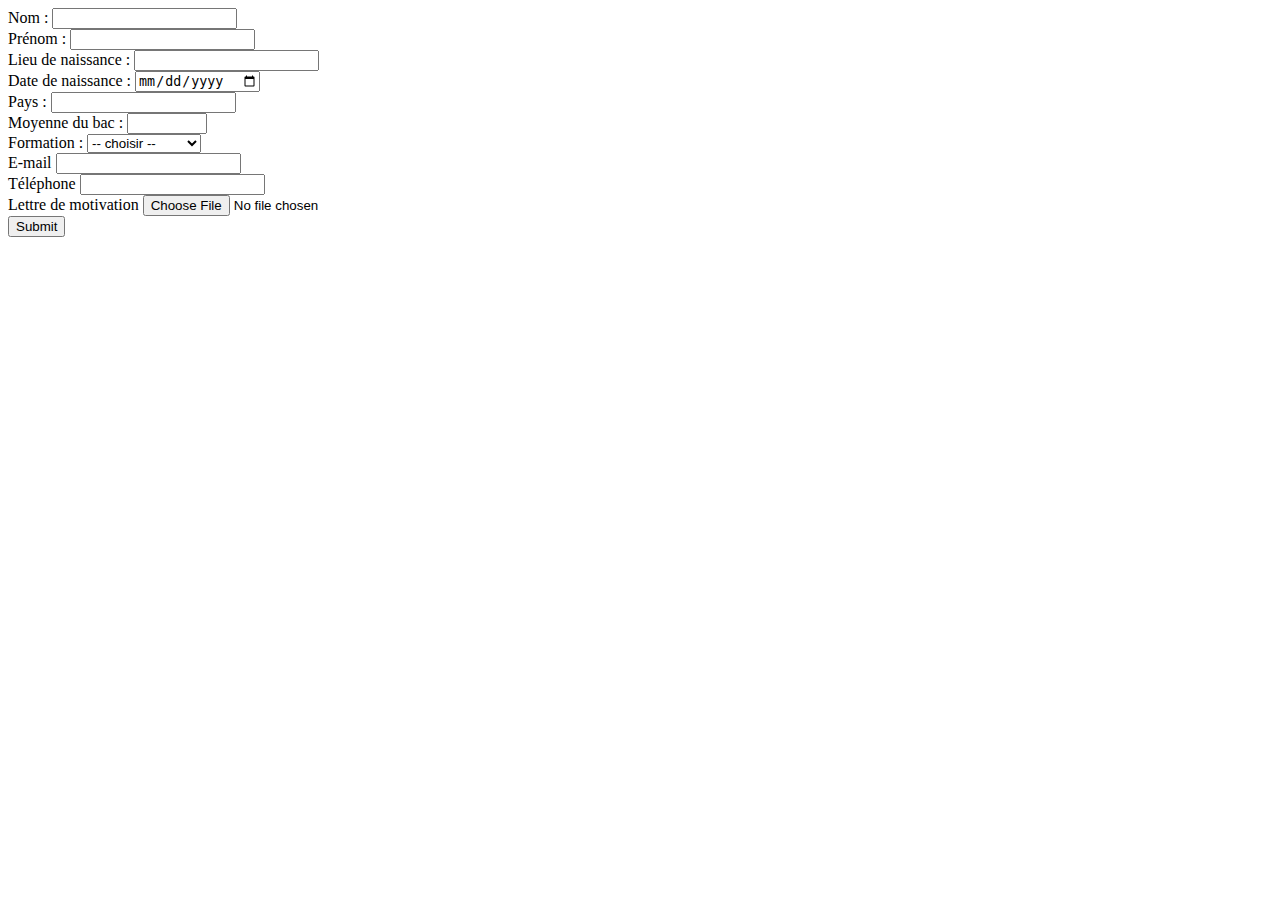
<file: HTML/TP5/index.html>
<!DOCTYPE html>
<html lang="en">
<head>
  <meta charset="UTF-8">
  <meta http-equiv="X-UA-Compatible" content="IE=edge">
  <meta name="viewport" content="width=device-width, initial-scale=1.0">
  <title>Document</title>
</head>
<body>
  <form>
    <div>
      <label for="lastName">Nom : </label> <input id="lastName" type="text">
    </div>
    <div>
      <label for="firstName">Prénom : </label> <input id="firstName" type="text">
    </div>
    <div>
      <label for="birthLocation">Lieu de naissance : </label> <input id="birthLocation" type="text">
    </div>
    <div>
      <label for="birthDate">Date de naissance : </label> <input id="birthDate" type="date">
    </div>
    <div>
      <label for="contryOfOrigin">Pays : </label> <input id="countryOfOrigin" type="text">
    </div>
    <div>
      <label for="bacMean">Moyenne du bac : </label> <input id="BacMean" min="0" max="20" step="0.25" type="number">
    </div>
    <div>
      <label for="formation">Formation : </label>
      <select id="formation">
        <option value=""> -- choisir --</option>
        <option value="Bio">Biologie :</option>
        <option value="Physique">Physique :</option>
        <option value="Chimie">Chimie :</option>
        <option value="Astrophysique">Astrophysique :</option>
        <option value="Informatique">Informatique :</option>
      </select>
      <div>
      <div>
        <label for="email">E-mail</label> <input id="email" type="email">
      </div>
      <div>
        <label for="tel">Téléphone</label> <input id="tel" type="tel">
      </div>
      <div>
        <label for="lettre">Lettre de motivation</label> <input id="lettre" type="file"  accept=".pdf,.docx,.doc,.odt">
      </div>
      <input type="submit">
    </div>
  </form>
</body>
</html>
</file>
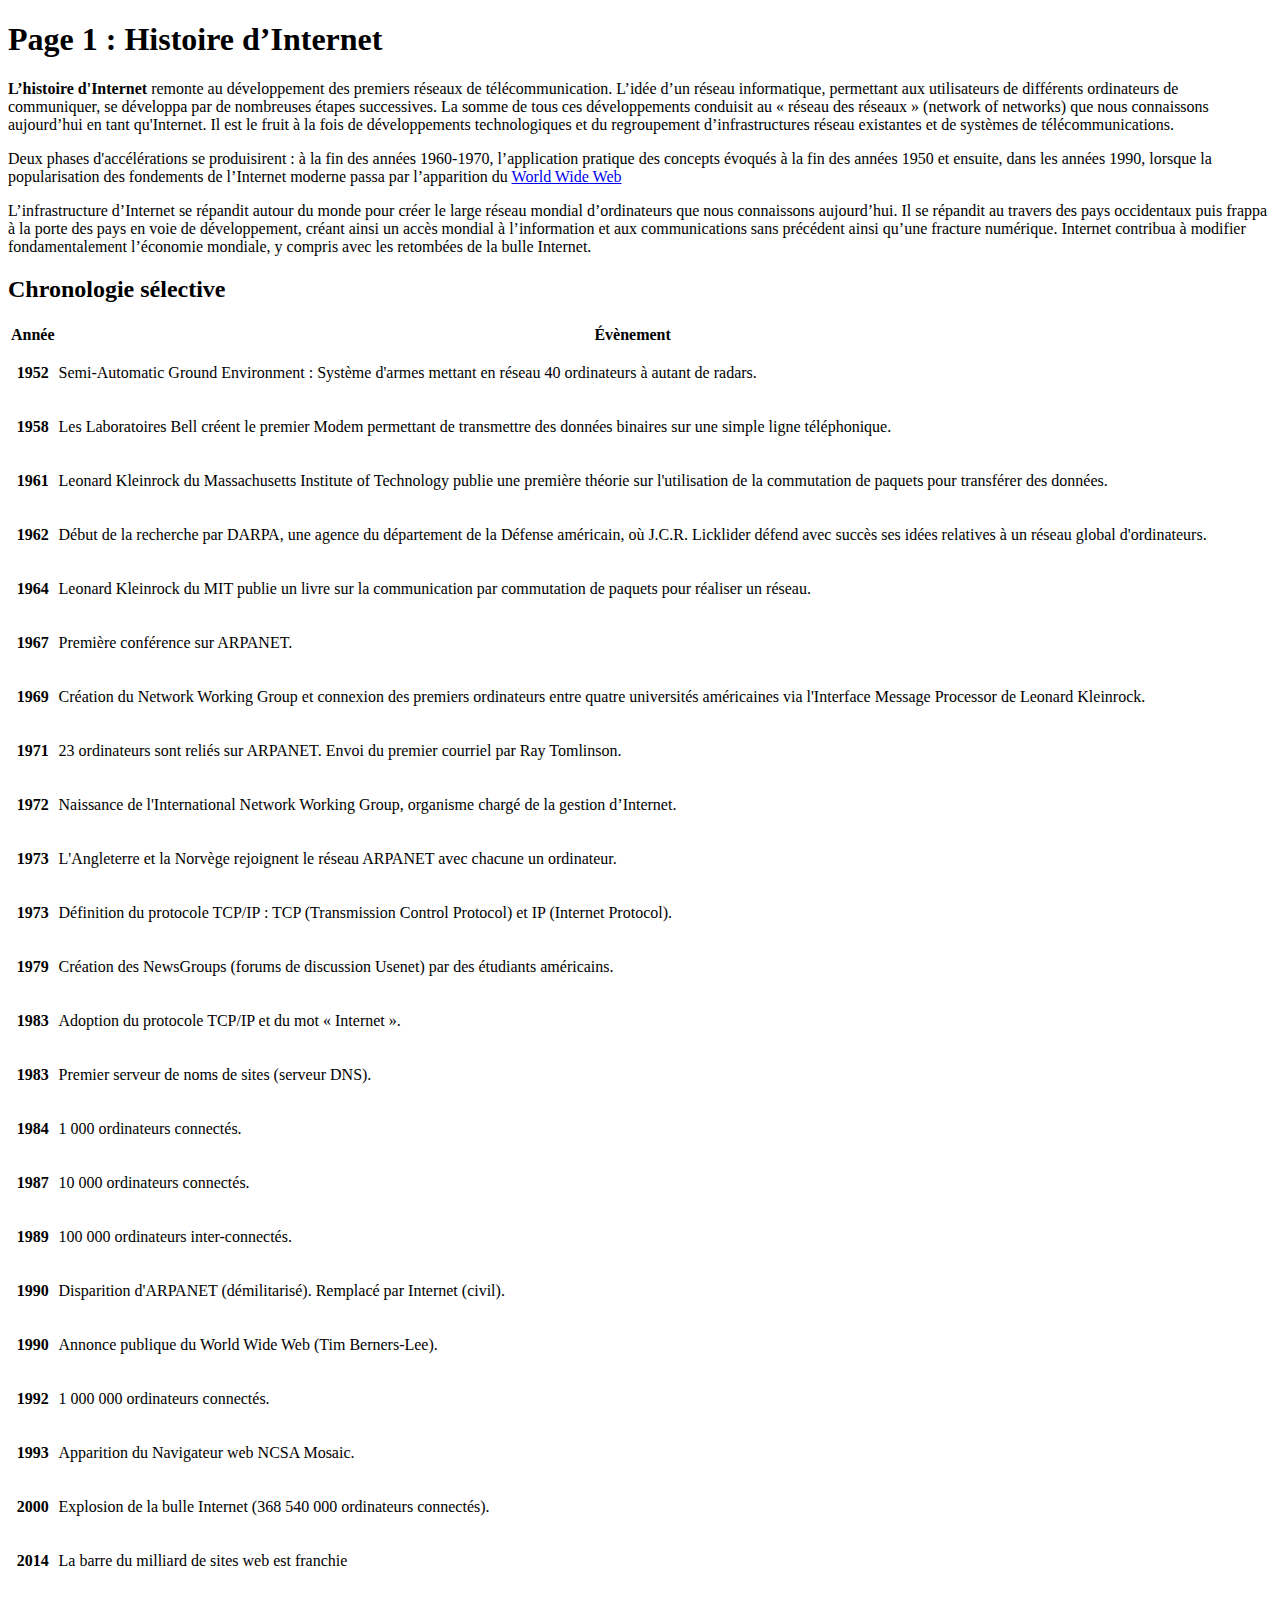
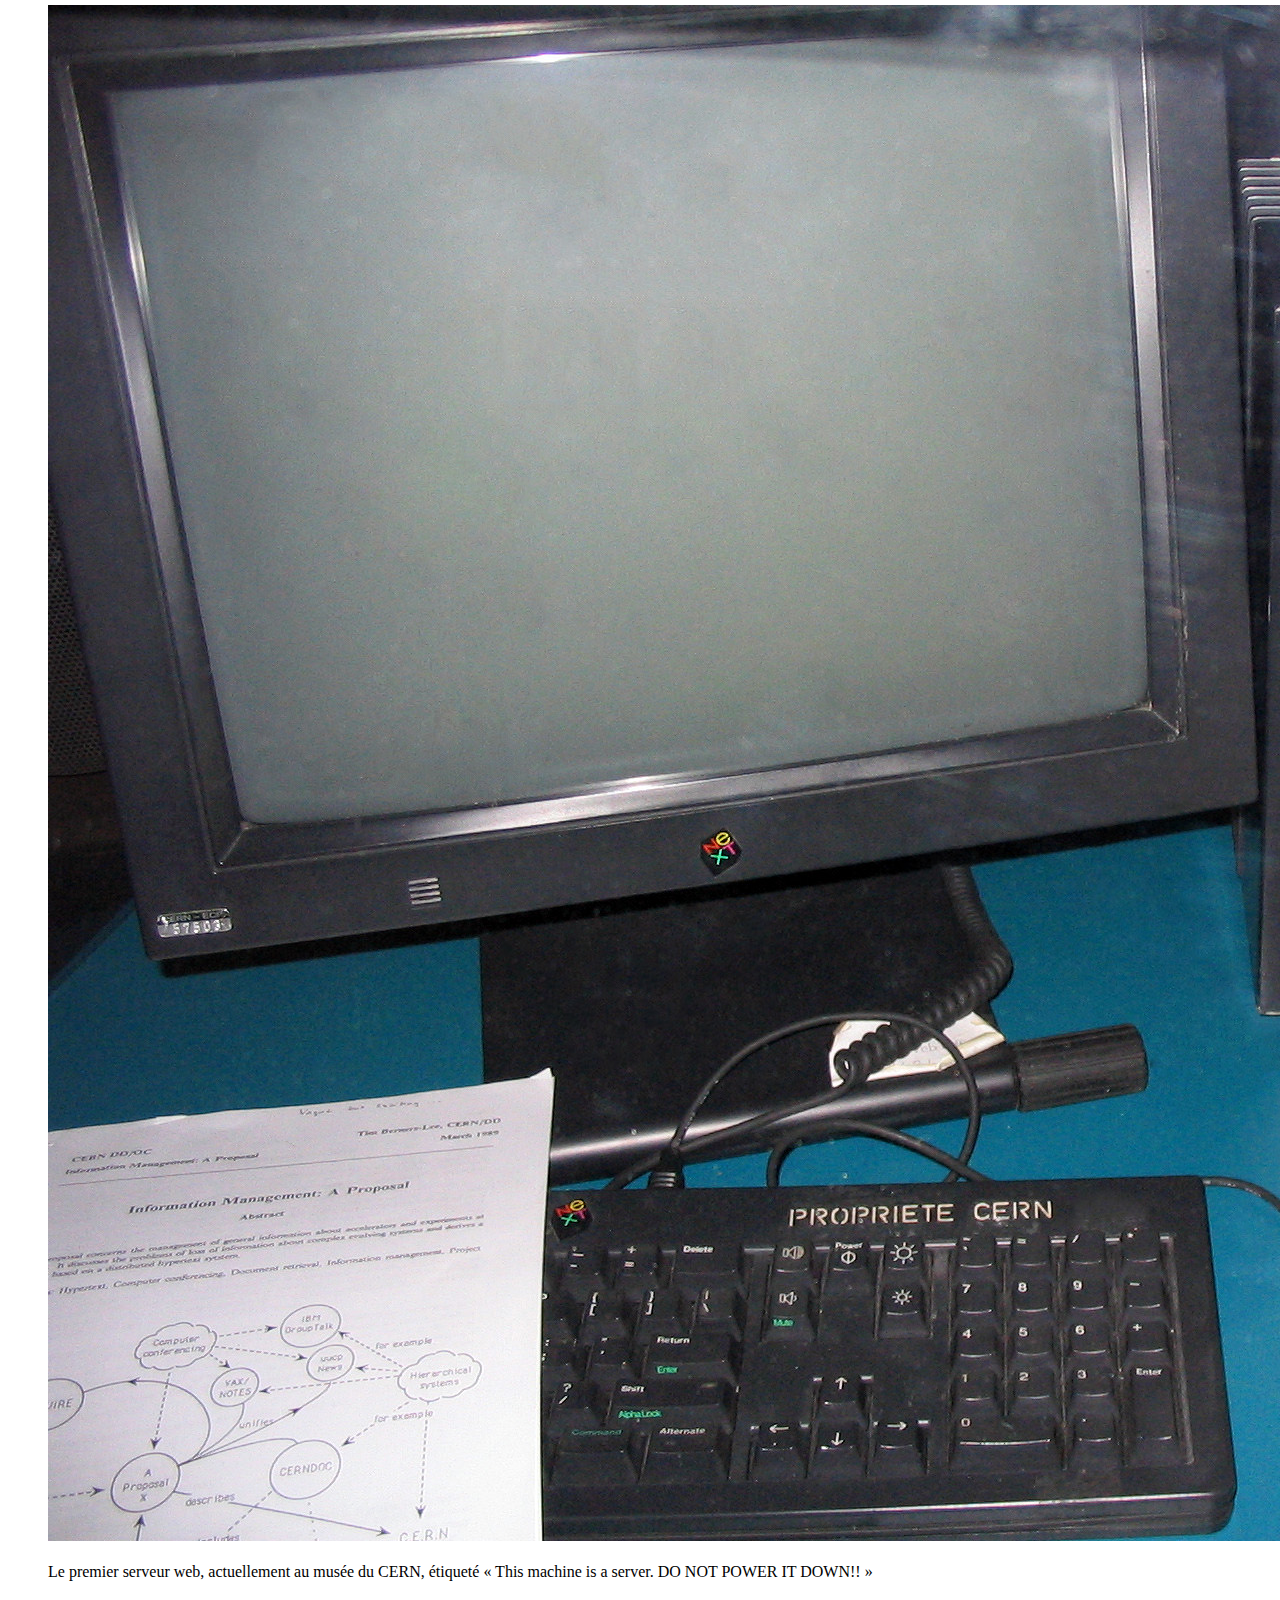
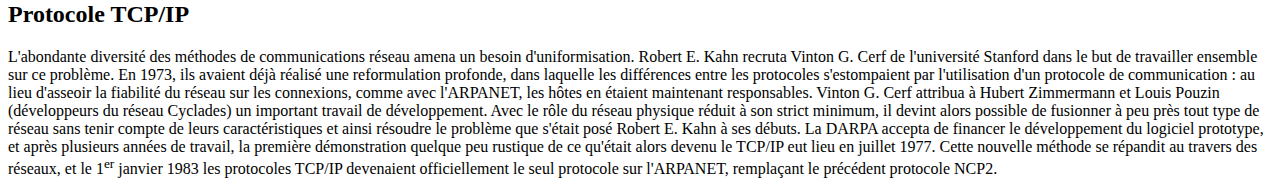
<file: HTML/TP6/index.html>
<!DOCTYPE html>
<html lang="en">
  <head>
    <meta charset="UTF-8" />
    <meta http-equiv="X-UA-Compatible" content="IE=edge" />
    <meta name="viewport" content="width=device-width, initial-scale=1.0" />
    <title>Histoire d’Internet</title>
  </head>
  <body>
    <h1>Page 1 : Histoire d’Internet</h1>
    <p>
      <strong>L’histoire d'Internet</strong> remonte au développement des
      premiers réseaux de télécommunication. L’idée d’un réseau informatique,
      permettant aux utilisateurs de différents ordinateurs de communiquer, se
      développa par de nombreuses étapes successives. La somme de tous ces
      développements conduisit au « réseau des réseaux » (network of networks)
      que nous connaissons aujourd’hui en tant qu'Internet. Il est le fruit à la
      fois de développements technologiques et du regroupement d’infrastructures
      réseau existantes et de systèmes de télécommunications.
    </p>
    <p>
      Deux phases d'accélérations se produisirent : à la fin des années
      1960-1970, l’application pratique des concepts évoqués à la fin des années
      1950 et ensuite, dans les années 1990, lorsque la popularisation des
      fondements de l’Internet moderne passa par l’apparition du
      <a href="./pages/world-wide-web.html">World Wide Web</a>
    </p>
    <p>
      L’infrastructure d’Internet se répandit autour du monde pour créer le
      large réseau mondial d’ordinateurs que nous connaissons aujourd’hui. Il se
      répandit au travers des pays occidentaux puis frappa à la porte des pays
      en voie de développement, créant ainsi un accès mondial à l’information et
      aux communications sans précédent ainsi qu’une fracture numérique.
      Internet contribua à modifier fondamentalement l’économie mondiale, y
      compris avec les retombées de la bulle Internet.
    </p>
    <h2>Chronologie sélective</h2>
    <table>
      <thead>
        <th>Année</th>
        <th>Évènement</th>
      </thead>
      <tbody>
        <tr>
          <th>1952</td>
          <td>
            <p>
              Semi-Automatic Ground Environment : Système d'armes mettant en
              réseau 40 ordinateurs à autant de radars.
            </p>
          </td>
        </tr>
        <tr>
          <th>1958</th>
          <td>
            <p>
              Les Laboratoires Bell créent le premier Modem permettant de
              transmettre des données binaires sur une simple ligne
              téléphonique.
            </p>
          </td>
        </tr>
        <tr>
          <th>1961</th>
          <td>
            <p>
              Leonard Kleinrock du Massachusetts Institute of Technology publie
              une première théorie sur l'utilisation de la commutation de
              paquets pour transférer des données.
            </p>
          </td>
        </tr>
        <tr>
          <th>1962</th>
          <td>
            <p>
              Début de la recherche par DARPA, une agence du département de la
              Défense américain, où J.C.R. Licklider défend avec succès ses
              idées relatives à un réseau global d'ordinateurs.
            </p>
          </td>
        </tr>
        <tr>
          <th>1964</th>
          <td>
            <p>
              Leonard Kleinrock du MIT publie un livre sur la communication par
              commutation de paquets pour réaliser un réseau.
            </p>
          </td>
        </tr>
        <tr>
          <th>1967</th>
          <td>
            <p>Première conférence sur ARPANET.</p>
          </td>
        </tr>
        <tr>
          <th>1969</th>
          <td>
            <p>
              Création du Network Working Group et connexion des premiers
              ordinateurs entre quatre universités américaines via l'Interface
              Message Processor de Leonard Kleinrock.
            </p>
          </td>
        </tr>
        <tr>
          <th>1971</th>
          <td>
            <p>
              23 ordinateurs sont reliés sur ARPANET. Envoi du premier courriel
              par Ray Tomlinson.
            </p>
          </td>
        </tr>
        <tr>
          <th>1972</th>
          <td>
            <p>
              Naissance de l'International Network Working Group, organisme
              chargé de la gestion d’Internet.
            </p>
          </td>
        </tr>
        <tr>
          <th>1973</th>
          <td>
            <p>
              L'Angleterre et la Norvège rejoignent le réseau ARPANET avec
              chacune un ordinateur.
            </p>
          </td>
        </tr>
        <tr>
          <th>1973</th>
          <td>
            <p>
              Définition du protocole TCP/IP : TCP (Transmission Control
              Protocol) et IP (Internet Protocol).
            </p>
          </td>
        </tr>
        <tr>
          <th>1979</th>
          <td>
            <p>
              Création des NewsGroups (forums de discussion Usenet) par des
              étudiants américains.
            </p>
          </td>
        </tr>
        <tr>
          <th>1983</th>
          <td>
            <p>Adoption du protocole TCP/IP et du mot « Internet ».</p>
          </td>
        </tr>
        <tr>
          <th>1983</th>
          <td>
            <p>Premier serveur de noms de sites (serveur DNS).</p>
          </td>
        </tr>
        <tr>
          <th>1984</th>
          <td>
            <p>1 000 ordinateurs connectés.</p>
          </td>
        </tr>
        <tr>
          <th>1987</th>
          <td>
            <p>10 000 ordinateurs connectés.</p>
          </td>
        </tr>
        <tr>
          <th>1989</th>
          <td>
            <p>100 000 ordinateurs inter-connectés.</p>
          </td>
        </tr>
        <tr>
          <th>1990</th>
          <td>
            <p>
              Disparition d'ARPANET (démilitarisé). Remplacé par Internet
              (civil).
            </p>
          </td>
        </tr>
        <tr>
          <th>1990</th>
          <td>
            <p>Annonce publique du World Wide Web (Tim Berners-Lee).</p>
          </td>
        </tr>
        <tr>
          <th>1992</th>
          <td>
            <p>1 000 000 ordinateurs connectés.</p>
          </td>
        </tr>
        <tr>
          <th>1993</th>
          <td>
            <p>Apparition du Navigateur web NCSA Mosaic.</p>
          </td>
        </tr>
        <tr>
          <th>2000</th>
          <td>
            <p>
              Explosion de la bulle Internet (368 540 000 ordinateurs
              connectés).
            </p>
          </td>
        </tr>
        <tr>
          <th>2014</th>
          <td>
            <p>La barre du milliard de sites web est franchie</p>
          </td>
        </tr>
      </tbody>
    </table>
    <figure>
      <img src="./img/web-server.jpg"><img>
      <figcaption> Le premier serveur web, actuellement au musée du CERN, étiqueté « This machine is a
        server. DO NOT POWER IT DOWN!! »</figcaption>
    </figure>
    <h2>Protocole TCP/IP</h2>
    <p>
      L'abondante diversité des méthodes de communications réseau amena un besoin
      d'uniformisation. Robert E. Kahn recruta Vinton G. Cerf de l'université Stanford dans le but de
      travailler ensemble sur ce problème. En 1973, ils avaient déjà réalisé une reformulation
      profonde, dans laquelle les différences entre les protocoles s'estompaient par l'utilisation d'un
      protocole de communication : au lieu d'asseoir la fiabilité du réseau sur les connexions, comme
      avec l'ARPANET, les hôtes en étaient maintenant responsables. Vinton G. Cerf attribua à
      Hubert Zimmermann et Louis Pouzin (développeurs du réseau Cyclades) un important travail de
      développement.
      Avec le rôle du réseau physique réduit à son strict minimum, il devint alors possible de
      fusionner à peu près tout type de réseau sans tenir compte de leurs caractéristiques et ainsi
      résoudre le problème que s'était posé Robert E. Kahn à ses débuts. La DARPA accepta de
      financer le développement du logiciel prototype, et après plusieurs années de travail, la
      première démonstration quelque peu rustique de ce qu'était alors devenu le TCP/IP eut lieu en
      juillet 1977. Cette nouvelle méthode se répandit au travers des réseaux, et le 1<sup>er</sup> janvier 1983
      les protocoles TCP/IP devenaient officiellement le seul protocole sur l'ARPANET, remplaçant le
      précédent protocole NCP2.
    </p>
  </body>
</html>
</file>
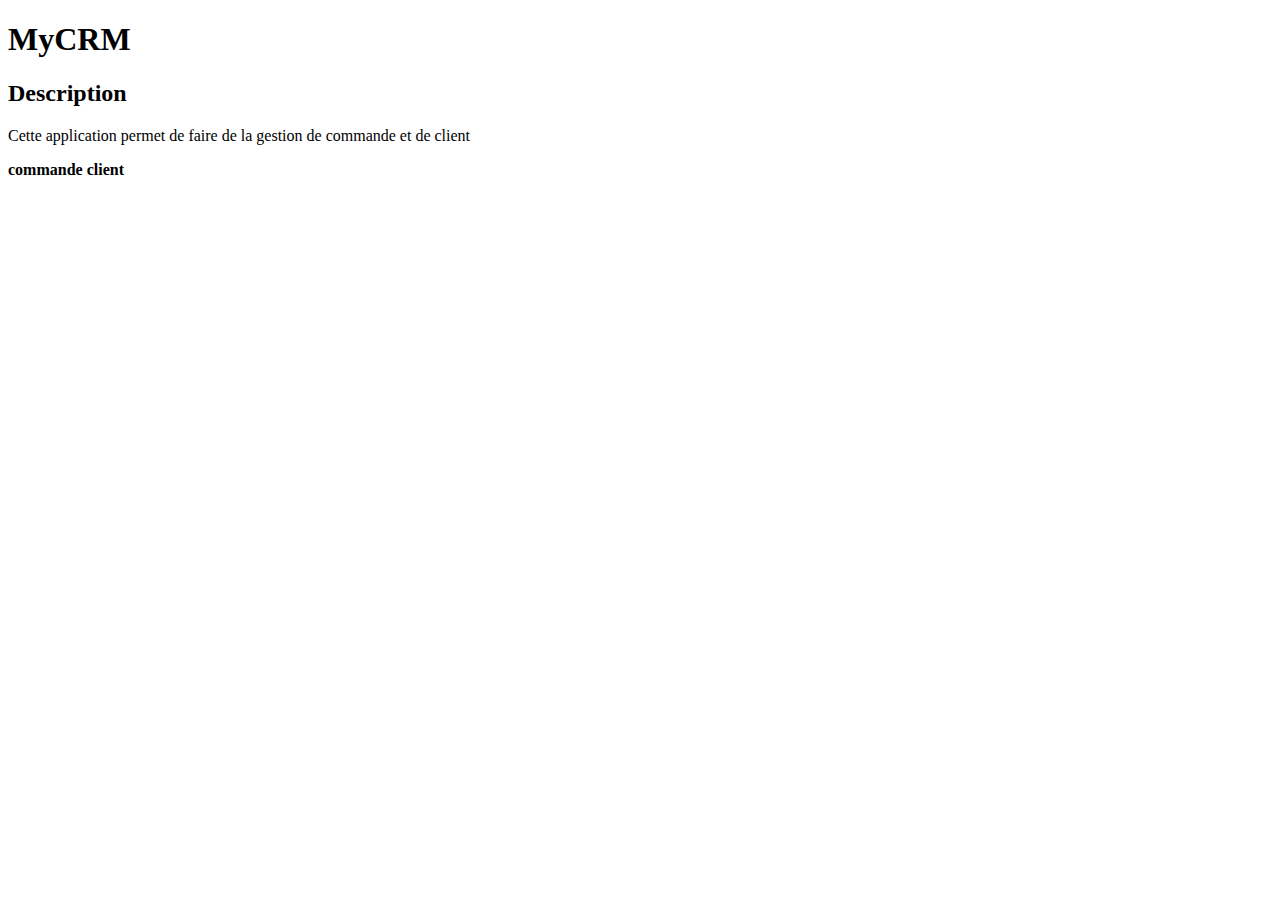
<file: HTML/TP1/home.html>
<!DOCTYPE html>
<html lang="en">
<head>
  <meta charset="UTF-8">
  <meta http-equiv="X-UA-Compatible" content="IE=edge">
  <meta name="viewport" content="width=device-width, initial-scale=1.0">
  <link rel="icon" href="./img/CRM.png">
  <title>CRM</title>
</head>
<body>
  <h1>MyCRM</h1>
  <h2>Description</h2>
  <p>
    Cette application permet de faire de la gestion de commande et de client
  </p>
  <p>
    <strong>commande</strong>
    <strong>client</strong>
  </p>

</body>
</html>
</file>
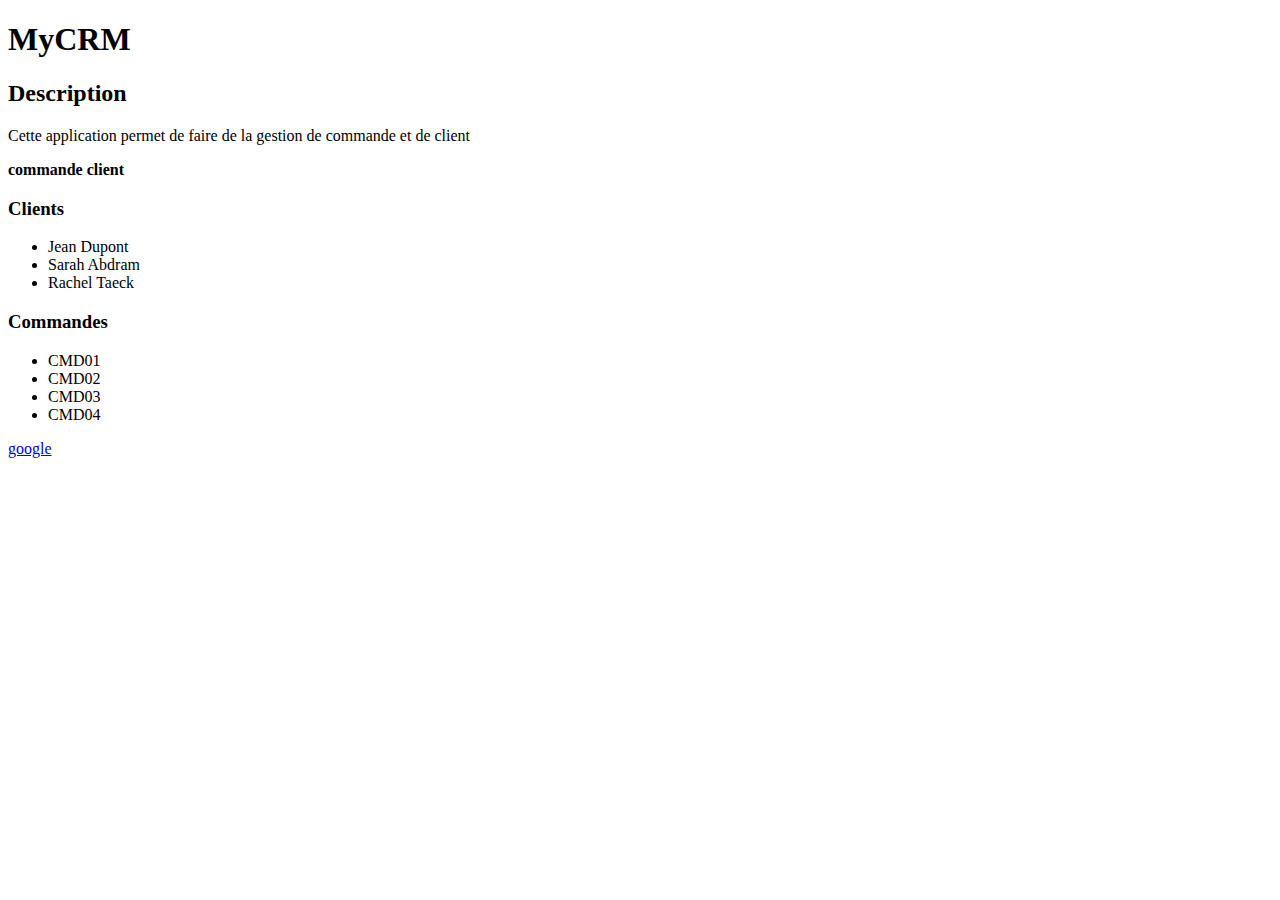
<file: HTML/TP2/home.html>
<!DOCTYPE html>
<html lang="en">
<head>
  <meta charset="UTF-8">
  <meta http-equiv="X-UA-Compatible" content="IE=edge">
  <meta name="viewport" content="width=device-width, initial-scale=1.0">
  <link rel="icon" href="./img/CRM.png">
  <title>CRM</title>
</head>
<body>
  <h1>MyCRM</h1>
  <h2>Description</h2>
  <p>
    Cette application permet de faire de la gestion de commande et de client
  </p>
  <p>
    <strong>commande</strong>
    <strong>client</strong>
  </p>
  <h3>Clients</h3>
  <ul>
    <li>Jean Dupont</li>
    <li>Sarah Abdram</li>
    <li>Rachel Taeck</li>
  </ul>
  <h3>Commandes</h3>
  <ul>
    <li>CMD01</li>
    <li>CMD02</li>
    <li>CMD03</li>
    <li>CMD04</li>
  </ul>
  <a href="https://www.Google.fr">google</a>
</body>
</html>
</file>
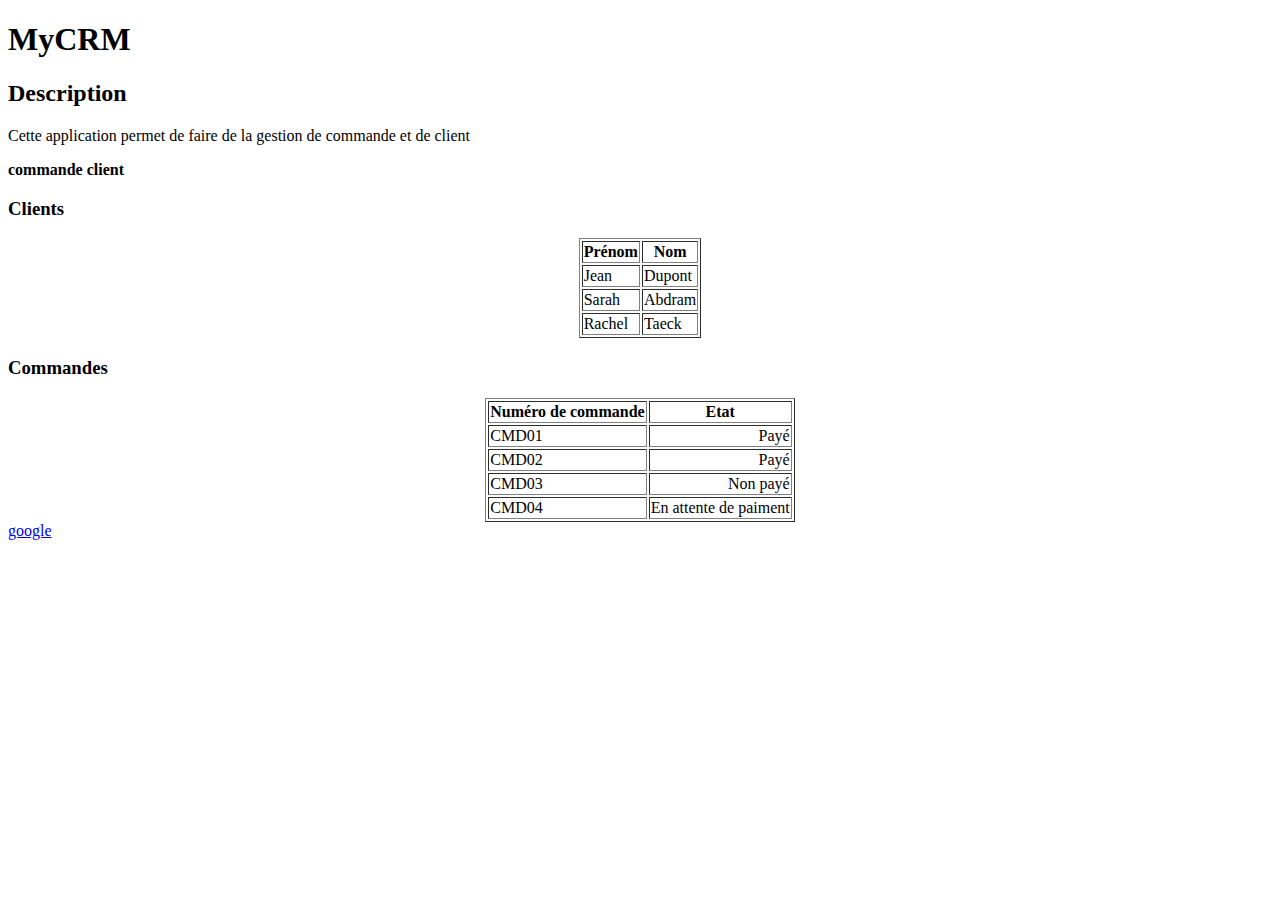
<file: HTML/TP3/home.html>
<!DOCTYPE html>
<html lang="en">
  <head>
    <meta charset="UTF-8" />
    <meta http-equiv="X-UA-Compatible" content="IE=edge" />
    <meta name="viewport" content="width=device-width, initial-scale=1.0" />
    <link rel="icon" href="./img/CRM.png" />
    <title>CRM</title>
  </head>
  <body>
    <h1>MyCRM</h1>
    <h2>Description</h2>
    <p>
      Cette application permet de faire de la gestion de commande et de client
    </p>
    <p>
      <strong>commande</strong>
      <strong>client</strong>
    </p>
    <h3>Clients</h3>
    <table border="1" align="center">
      <thead>
        <tr>
          <th>Prénom</th>
          <th>Nom</th>
        </tr>
      </thead>
      <tbody>
        <tr>
          <td>Jean</td>
          <td>Dupont</td>
        </tr>
        <tr>
          <td>Sarah</td>
          <td>Abdram</td>
        </tr>
        <tr>
          <td>Rachel</td>
          <td>Taeck</td>
        </tr>
      </tbody>
    </table>
    <h3>Commandes</h3>
    <table border="1" align="center">
      <thead>
        <tr>
          <th>Numéro de commande</th>
          <th>Etat</th>
        </tr>
      </thead>
      <tbody>
        <tr>
          <td>CMD01</td>
          <td align="right">Payé</td>
        </tr>
        <tr>
          <td>CMD02</td>
          <td align="right">Payé</td>
        </tr>
        <tr>
          <td>CMD03</td>
          <td align="right">Non payé</td>
        </tr>
        <tr>
          <td>CMD04</td>
          <td align="right">En attente de paiment</td>
        </tr>
      </tbody>
    </table>
    <a href="https://www.Google.fr">google</a>
  </body>
</html>
</file>
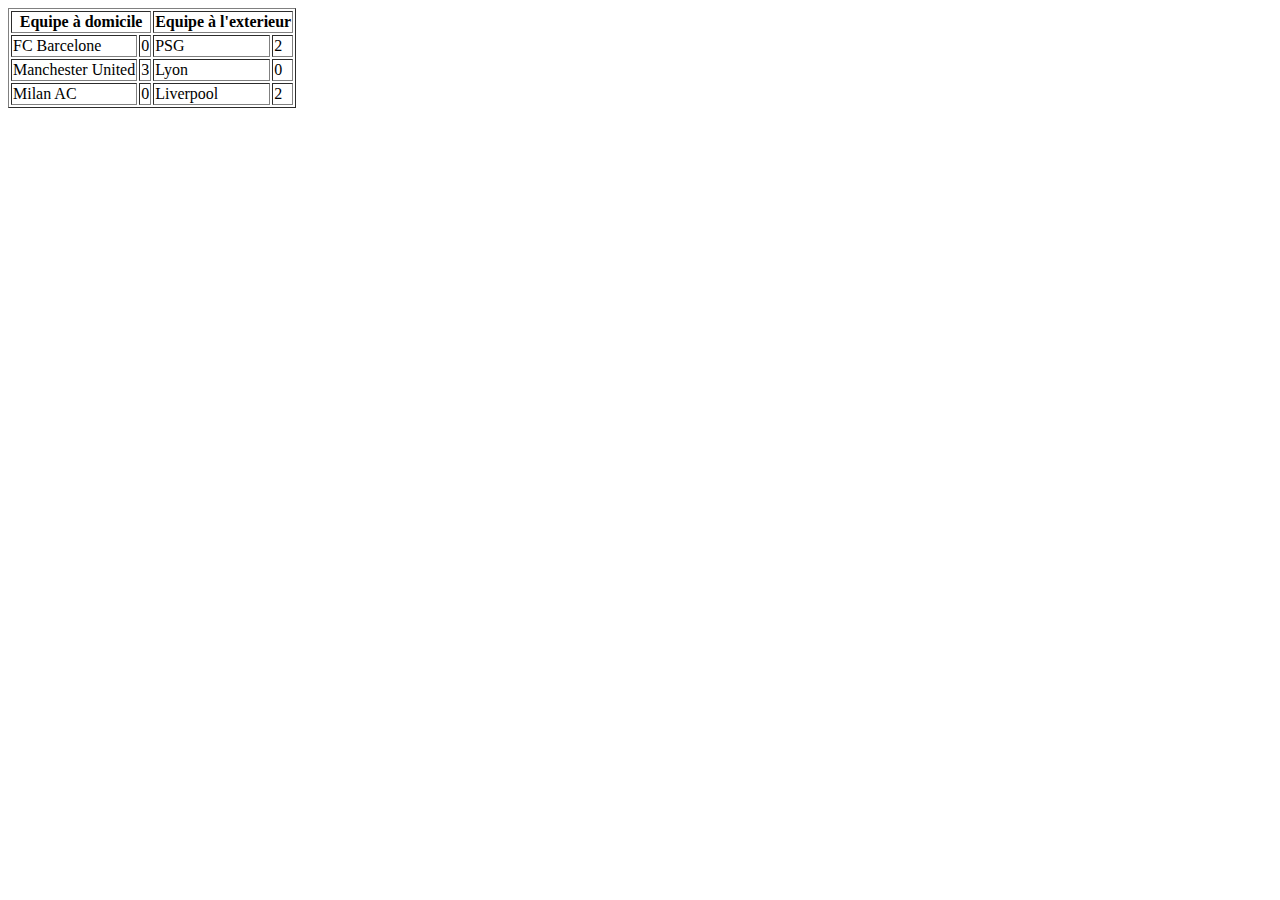
<file: HTML/TP4/scores.html>
<!DOCTYPE html>
<html lang="en">
<head>
  <meta charset="UTF-8">
  <meta http-equiv="X-UA-Compatible" content="IE=edge">
  <meta name="viewport" content="width=device-width, initial-scale=1.0">
  <title>Scores de footbal</title>
</head>
<body>
  <table border="1">
    <thead>
      <tr>
        <th colspan="2">Equipe à domicile</th>
        <th colspan="2">Equipe à l'exterieur</th>
      </tr>
    </thead>
    <tbody>
      <tr>
        <td>FC Barcelone</td>
        <td>0</td>
        <td>PSG</td>
        <td>2</td>
      </tr>
      <tr>
        <td>Manchester United</td>
        <td>3</td>
        <td>Lyon</td>
        <td>0</td>
      </tr>
      <tr>
        <td>Milan AC</td>
        <td>0</td>
        <td>Liverpool</td>
        <td>2</td>
      </tr>
    </tbody>
  </table>
</body>
</html>
</file>
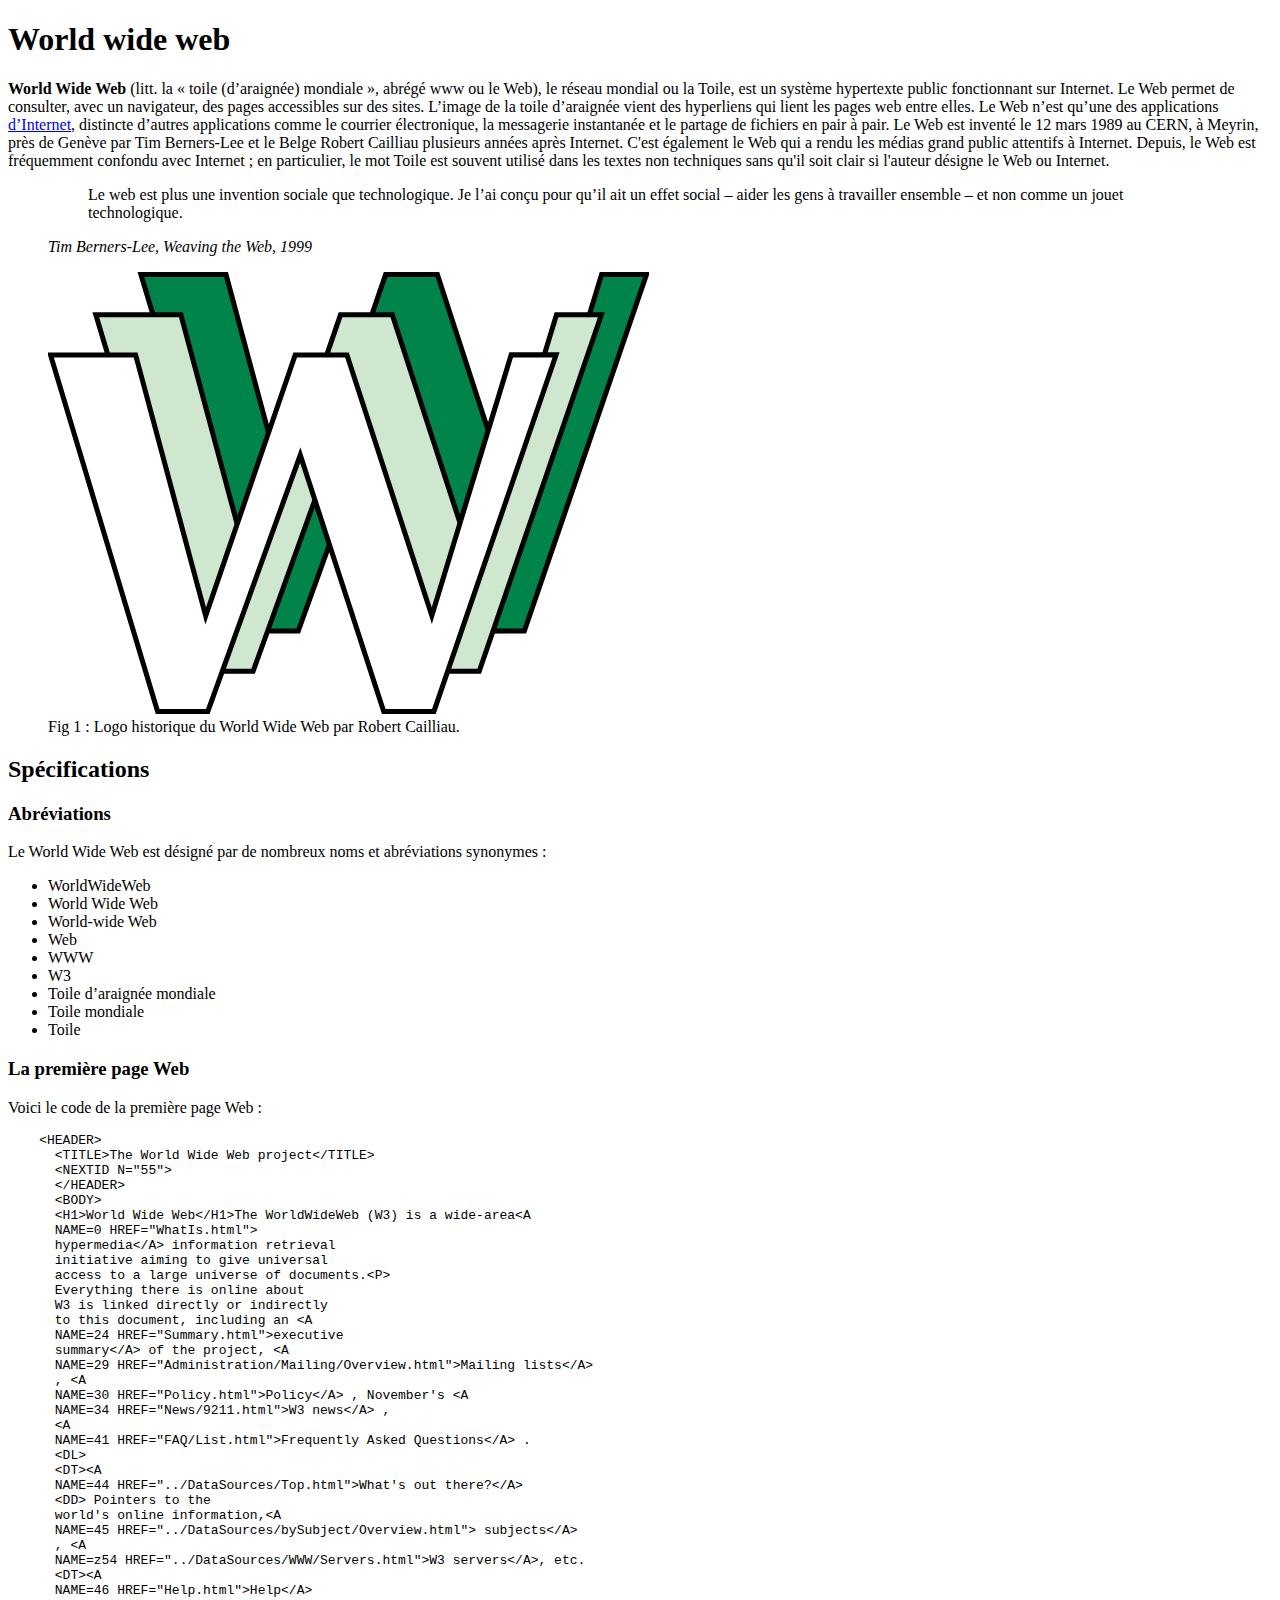
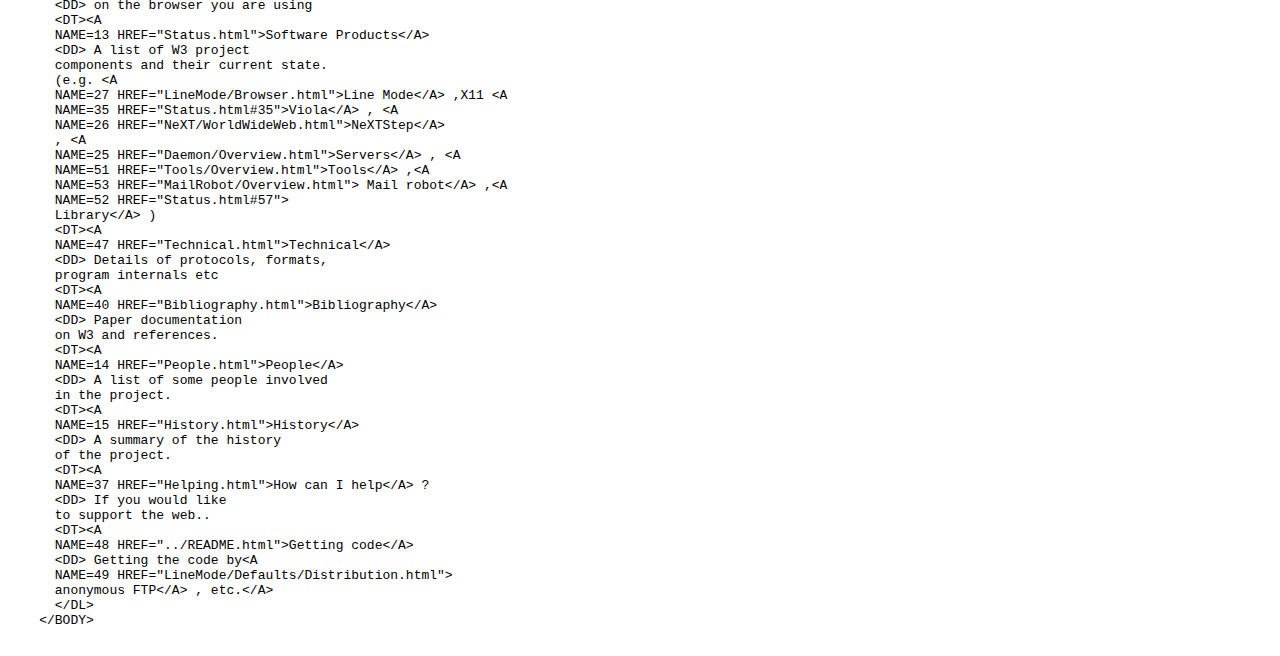
<file: HTML/TP6/pages/world-wide-web.html>
<!DOCTYPE html>
<html lang="en">
<head>
  <meta charset="UTF-8">
  <meta http-equiv="X-UA-Compatible" content="IE=edge">
  <meta name="viewport" content="width=Wo, initial-scale=1.0">
  <title>World Wide Web</title>
</head>
<body>
  <h1>World wide web</h1>
  <p><strong> World Wide Web</strong> (litt. la « toile (d’araignée) mondiale », abrégé www ou le Web), le réseau
    mondial ou la Toile, est un système hypertexte public fonctionnant sur Internet. Le Web permet
    de consulter, avec un navigateur, des pages accessibles sur des sites. L’image de la toile
    d’araignée vient des hyperliens qui lient les pages web entre elles.
    Le Web n’est qu’une des applications <a href="../">d’Internet</a>, distincte
    d’autres applications comme le courrier électronique, la messagerie instantanée et le partage
    de fichiers en pair à pair. Le Web est inventé le 12 mars 1989 au CERN, à Meyrin, près de
    Genève par Tim Berners-Lee et le Belge Robert Cailliau plusieurs années après Internet. C'est
    également le Web qui a rendu les médias grand public attentifs à Internet. Depuis, le Web est
    fréquemment confondu avec Internet ; en particulier, le mot Toile est souvent utilisé dans les
    textes non techniques sans qu'il soit clair si l'auteur désigne le Web ou Internet.
  </p>
  <figure>
    <blockquote>
      Le web est plus une invention sociale que technologique. Je l’ai conçu pour qu’il ait un
      effet social – aider les gens à travailler ensemble – et non comme un jouet
      technologique. 
    </blockquote>
    <cite>Tim Berners-Lee, Weaving the Web, 1999</cite>
  </figure>
  <figure>
    <img src="../img/logo.svg">
    <figcaption>
      Fig 1 : Logo historique du World Wide Web par Robert Cailliau.
    </figcaption>
  </figure>
  <h2>Spécifications</h1>
  <h3>Abréviations</h3>
  <p>Le World Wide Web est désigné par de nombreux noms et abréviations synonymes :</p>
  <ul>
    <li>WorldWideWeb</li>
    <li>World Wide Web</li>
    <li>World-wide Web</li>
    <li>Web</li>
    <li>WWW</li>
    <li>W3</li>
    <li>Toile d’araignée mondiale</li>
    <li>Toile mondiale</li>
    <li>Toile</li>
  </ul>
  <h3>La première page Web</h3>
  <p>Voici le code de la première page Web :</p>
  <pre>
    &lt;HEADER&gt;
      &lt;TITLE&gt;The World Wide Web project&lt;/TITLE&gt;
      &lt;NEXTID N="55"&gt;
      &lt;/HEADER&gt;
      &lt;BODY&gt;
      &lt;H1&gt;World Wide Web&lt;/H1&gt;The WorldWideWeb (W3) is a wide-area&lt;A
      NAME=0 HREF="WhatIs.html"&gt;
      hypermedia&lt;/A&gt; information retrieval
      initiative aiming to give universal
      access to a large universe of documents.&lt;P&gt;
      Everything there is online about
      W3 is linked directly or indirectly
      to this document, including an &lt;A
      NAME=24 HREF="Summary.html"&gt;executive
      summary&lt;/A&gt; of the project, &lt;A
      NAME=29 HREF="Administration/Mailing/Overview.html"&gt;Mailing lists&lt;/A&gt;
      , &lt;A
      NAME=30 HREF="Policy.html"&gt;Policy&lt;/A&gt; , November's &lt;A
      NAME=34 HREF="News/9211.html"&gt;W3 news&lt;/A&gt; ,
      &lt;A
      NAME=41 HREF="FAQ/List.html"&gt;Frequently Asked Questions&lt;/A&gt; .
      &lt;DL&gt;
      &lt;DT&gt;&lt;A
      NAME=44 HREF="../DataSources/Top.html"&gt;What's out there?&lt;/A&gt;
      &lt;DD&gt; Pointers to the
      world's online information,&lt;A
      NAME=45 HREF="../DataSources/bySubject/Overview.html"&gt; subjects&lt;/A&gt;
      , &lt;A
      NAME=z54 HREF="../DataSources/WWW/Servers.html"&gt;W3 servers&lt;/A&gt;, etc.
      &lt;DT&gt;&lt;A
      NAME=46 HREF="Help.html"&gt;Help&lt;/A&gt;
      &lt;DD&gt; on the browser you are using
      &lt;DT&gt;&lt;A
      NAME=13 HREF="Status.html"&gt;Software Products&lt;/A&gt;
      &lt;DD&gt; A list of W3 project
      components and their current state.
      (e.g. &lt;A
      NAME=27 HREF="LineMode/Browser.html"&gt;Line Mode&lt;/A&gt; ,X11 &lt;A
      NAME=35 HREF="Status.html#35"&gt;Viola&lt;/A&gt; , &lt;A
      NAME=26 HREF="NeXT/WorldWideWeb.html"&gt;NeXTStep&lt;/A&gt;
      , &lt;A
      NAME=25 HREF="Daemon/Overview.html"&gt;Servers&lt;/A&gt; , &lt;A
      NAME=51 HREF="Tools/Overview.html"&gt;Tools&lt;/A&gt; ,&lt;A
      NAME=53 HREF="MailRobot/Overview.html"&gt; Mail robot&lt;/A&gt; ,&lt;A
      NAME=52 HREF="Status.html#57"&gt;
      Library&lt;/A&gt; )
      &lt;DT&gt;&lt;A
      NAME=47 HREF="Technical.html"&gt;Technical&lt;/A&gt;
      &lt;DD&gt; Details of protocols, formats,
      program internals etc
      &lt;DT&gt;&lt;A
      NAME=40 HREF="Bibliography.html"&gt;Bibliography&lt;/A&gt;
      &lt;DD&gt; Paper documentation
      on W3 and references.
      &lt;DT&gt;&lt;A
      NAME=14 HREF="People.html"&gt;People&lt;/A&gt;
      &lt;DD&gt; A list of some people involved
      in the project.
      &lt;DT&gt;&lt;A
      NAME=15 HREF="History.html"&gt;History&lt;/A&gt;
      &lt;DD&gt; A summary of the history
      of the project.
      &lt;DT&gt;&lt;A
      NAME=37 HREF="Helping.html"&gt;How can I help&lt;/A&gt; ?
      &lt;DD&gt; If you would like
      to support the web..
      &lt;DT&gt;&lt;A
      NAME=48 HREF="../README.html"&gt;Getting code&lt;/A&gt;
      &lt;DD&gt; Getting the code by&lt;A
      NAME=49 HREF="LineMode/Defaults/Distribution.html"&gt;
      anonymous FTP&lt;/A&gt; , etc.&lt;/A&gt;
      &lt;/DL&gt;
    &lt;/BODY&gt;
    </pre>
</body>
</html>
</file>
